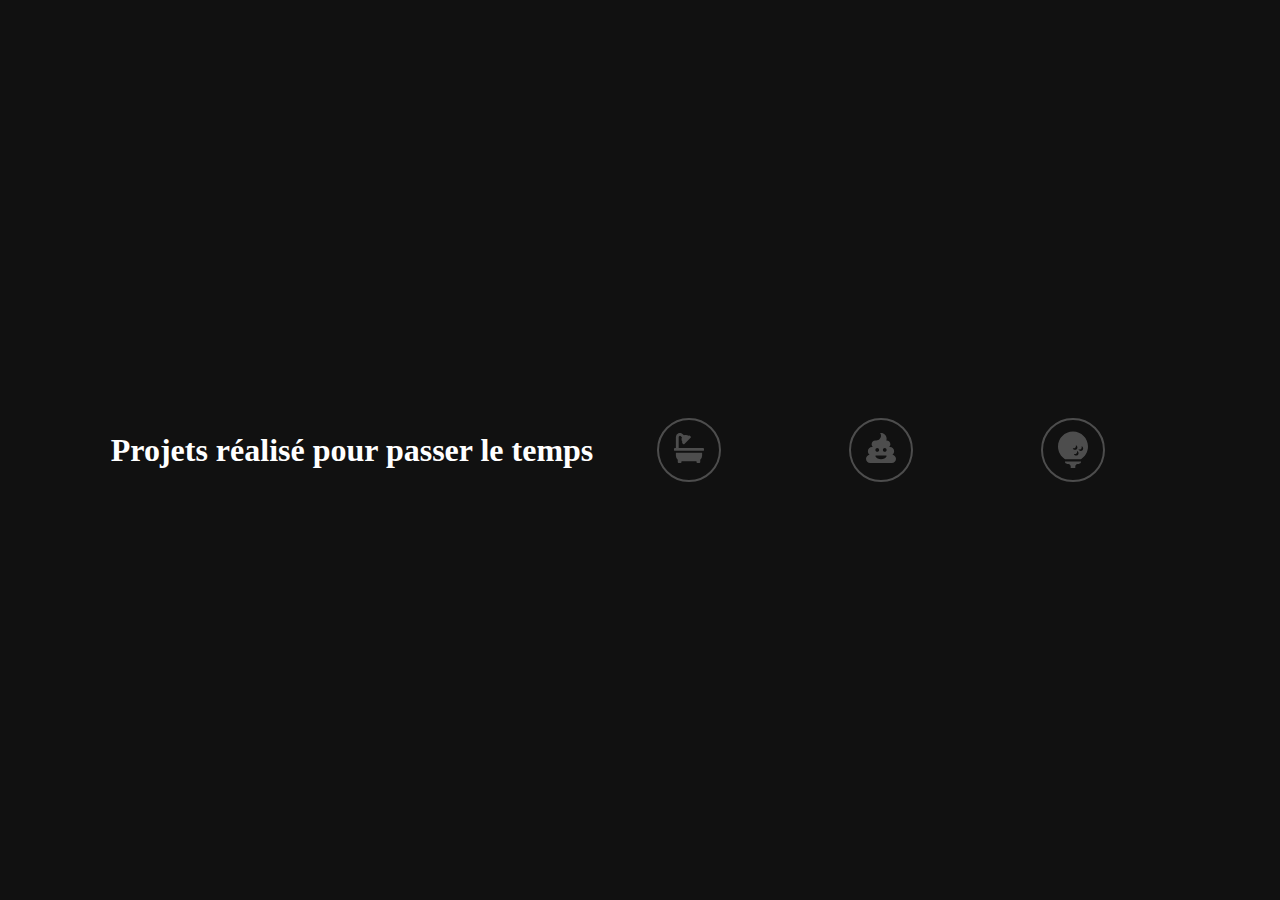
<file: index.html>
<!DOCTYPE html>
<html lang="en">
<head>
    <meta charset="UTF-8">
    <meta name="viewport" content="width=device-width, initial-scale=1.0">
    <link rel="stylesheet" href="style.css">
    <script src="script.js"></script>
    <title>Document</title>
</head>
<body>
    <h1>Projets réalisé pour passer le temps</h1>
    <div class="gravityButton">
        <button style="--color: hotpink;" onclick="location.href='./GameOfLife/index.html';">
          <svg class="buttonIcon" viewBox="0 0 512 512" title="gameOfLife">
            <path d="M32,384a95.4,95.4,0,0,0,32,71.09V496a16,16,0,0,0,16,16h32a16,16,0,0,0,16-16V480H384v16a16,16,0,0,0,16,16h32a16,16,0,0,0,16-16V455.09A95.4,95.4,0,0,0,480,384V336H32ZM496,256H80V69.25a21.26,21.26,0,0,1,36.28-15l19.27,19.26c-13.13,29.88-7.61,59.11,8.62,79.73l-.17.17A16,16,0,0,0,144,176l11.31,11.31a16,16,0,0,0,22.63,0L283.31,81.94a16,16,0,0,0,0-22.63L272,48a16,16,0,0,0-22.62,0l-.17.17c-20.62-16.23-49.83-21.75-79.73-8.62L150.22,20.28A69.25,69.25,0,0,0,32,69.25V256H16A16,16,0,0,0,0,272v16a16,16,0,0,0,16,16H496a16,16,0,0,0,16-16V272A16,16,0,0,0,496,256Z" />
          </svg>
        </button>
      </div>
      
      <div class="gravityButton">
        <button style="--color: aquamarine;">
          <svg class="buttonIcon" viewBox="0 0 512 512" title="cube">
            <path d="M451.4 369.1C468.7 356 480 335.4 480 312c0-39.8-32.2-72-72-72h-14.1c13.4-11.7 22.1-28.8 22.1-48 0-35.3-28.7-64-64-64h-5.9c3.6-10.1 5.9-20.7 5.9-32 0-53-43-96-96-96-5.2 0-10.2.7-15.1 1.5C250.3 14.6 256 30.6 256 48c0 44.2-35.8 80-80 80h-16c-35.3 0-64 28.7-64 64 0 19.2 8.7 36.3 22.1 48H104c-39.8 0-72 32.2-72 72 0 23.4 11.3 44 28.6 57.1C26.3 374.6 0 404.1 0 440c0 39.8 32.2 72 72 72h368c39.8 0 72-32.2 72-72 0-35.9-26.3-65.4-60.6-70.9zM192 256c17.7 0 32 14.3 32 32s-14.3 32-32 32-32-14.3-32-32 14.3-32 32-32zm159.5 139C341 422.9 293 448 256 448s-85-25.1-95.5-53c-2-5.3 2-11 7.8-11h175.4c5.8 0 9.8 5.7 7.8 11zM320 320c-17.7 0-32-14.3-32-32s14.3-32 32-32 32 14.3 32 32-14.3 32-32 32z" />
          </svg>
        </button>
      </div>
      
      <div class="gravityButton">
        <button style="--color: gold;">
          <svg class="buttonIcon" viewBox="0 -50 416 562" title="soon">
            <path d="M96 416h224c0 17.7-14.3 32-32 32h-16c-17.7 0-32 14.3-32 32v20c0 6.6-5.4 12-12 12h-40c-6.6 0-12-5.4-12-12v-20c0-17.7-14.3-32-32-32h-16c-17.7 0-32-14.3-32-32zm320-208c0 74.2-39 139.2-97.5 176h-221C39 347.2 0 282.2 0 208 0 93.1 93.1 0 208 0s208 93.1 208 208zm-180.1 43.9c18.3 0 33.1-14.8 33.1-33.1 0-14.4-9.3-26.3-22.1-30.9 9.6 26.8-15.6 51.3-41.9 41.9 4.6 12.8 16.5 22.1 30.9 22.1zm49.1 46.9c0-14.4-9.3-26.3-22.1-30.9 9.6 26.8-15.6 51.3-41.9 41.9 4.6 12.8 16.5 22.1 30.9 22.1 18.3 0 33.1-14.9 33.1-33.1zm64-64c0-14.4-9.3-26.3-22.1-30.9 9.6 26.8-15.6 51.3-41.9 41.9 4.6 12.8 16.5 22.1 30.9 22.1 18.3 0 33.1-14.9 33.1-33.1z" />
          </svg>
        </button>
      </div>
      
</body>
</html>
</file>
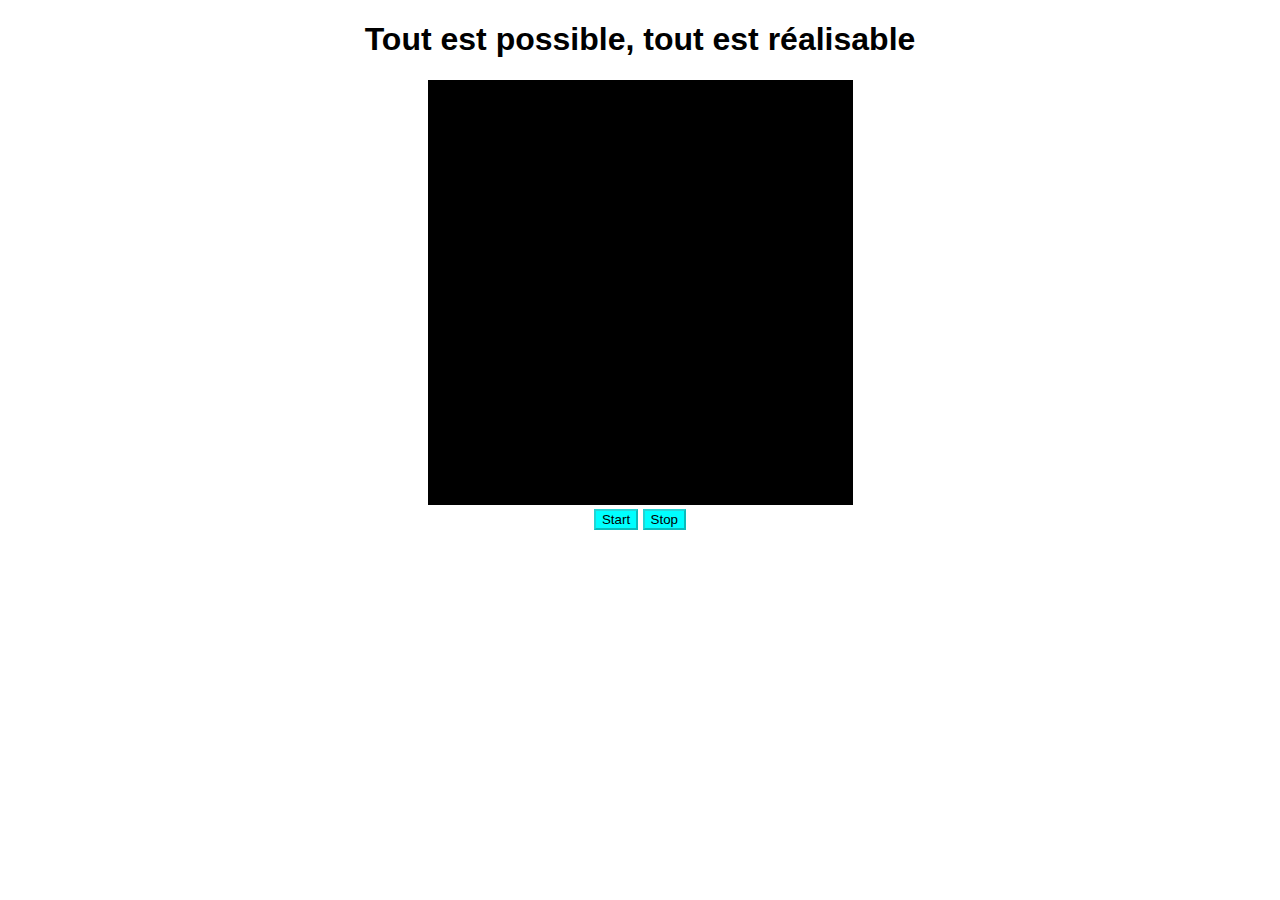
<file: GameOfLife/index.html>
<!DOCTYPE html>
<html lang="en">
<head>
    <meta charset="UTF-8">
    <meta name="viewport" content="width=device-width, initial-scale=1.0">
    <link rel="stylesheet" href="styles.css">
    <script src="draw-grid.js"></script>
    <script src="draw-case.js"></script>
    <script src="update-case.js"></script>
    <title>Game of Life</title>
</head>
<body>
    <h1>Tout est possible, tout est réalisable</h1>
    <canvas id="life" width="400" height="400"></canvas>
    <div><button id="start" disabled>Start</button> <button id="stop" disabled>Stop</button></div>
    <script>
        var canvas = document.getElementById("life");
        var context = canvas.getContext("2d");
        var tailleCase = 5;
        var nbr_case_largeur = 85;
        var nbr_case_hauteur = 85;
        canvas.width = nbr_case_largeur*tailleCase;
        canvas.height = nbr_case_hauteur*tailleCase;

        //create a matrix with 0 or 1
        const getMatrix = (ligne, colonne) => [...Array(ligne)].map(x => [...Array(colonne)].map(b => Math.round(Math.random()*0.6)));
        var matrice = getMatrix(nbr_case_hauteur, nbr_case_largeur);

        function frame() {
            context.clearRect(0, 0, context.canvas.width, context.canvas.height);
            draw(context);
            update();
        }

        function update() {
            matrice = update_matrice(matrice);
        }

        function draw(context) {
            draw_grid(context, tailleCase, "#00FF00", "#009900");
            draw_case(context, matrice, "#ffffff", tailleCase, nbr_case_hauteur, nbr_case_largeur);
        }

        setInterval(frame, 1000);
    </script>
</body>
</html>
</file>
<file: style.css>
*, *::before, *::after {
    padding: 0;
    margin: 0;
    box-sizing: border-box;
}

body {
  background-color: #111;
  color: #fff;
  min-height: 100vh;
  display: flex;
  place-items: center;
  justify-content: center;
}

.gravityButton {
  display: grid;
  place-items: center;
  width: 192px;
  aspect-ratio: 1;
  border-radius: 50%;
  
  
  & > button {
    font: inherit;
    width: 64px;
    aspect-ratio: 1;
    background: none;
    border-radius: 50%;
    border: 2px solid #fff;
    transform: translate(var(--tx, 0), var(--ty, 0));
    opacity: var(--opacity, 0.25);
    cursor: pointer;
    transition: all 0.2s ease-out;
    
    &:hover, &:focus-visible {
      --_fill: var(--color, #fff);
    }
    
    &:focus-visible {
      outline: 2px solid #fff;
      outline-offset: 2px;
      opacity: 1;
    }
  }
}

.buttonIcon {
  width: 50%;
  fill: var(--_fill, #fff);
  transition: fill 0.3s;
}
</file>
<file: GameOfLife/styles.css>
body {
    text-align: center;
    font-family: sans-serif;
}

canvas {
    background-color: black;
}

button {
    background-color: aqua;
    color: black;
}
</file>
